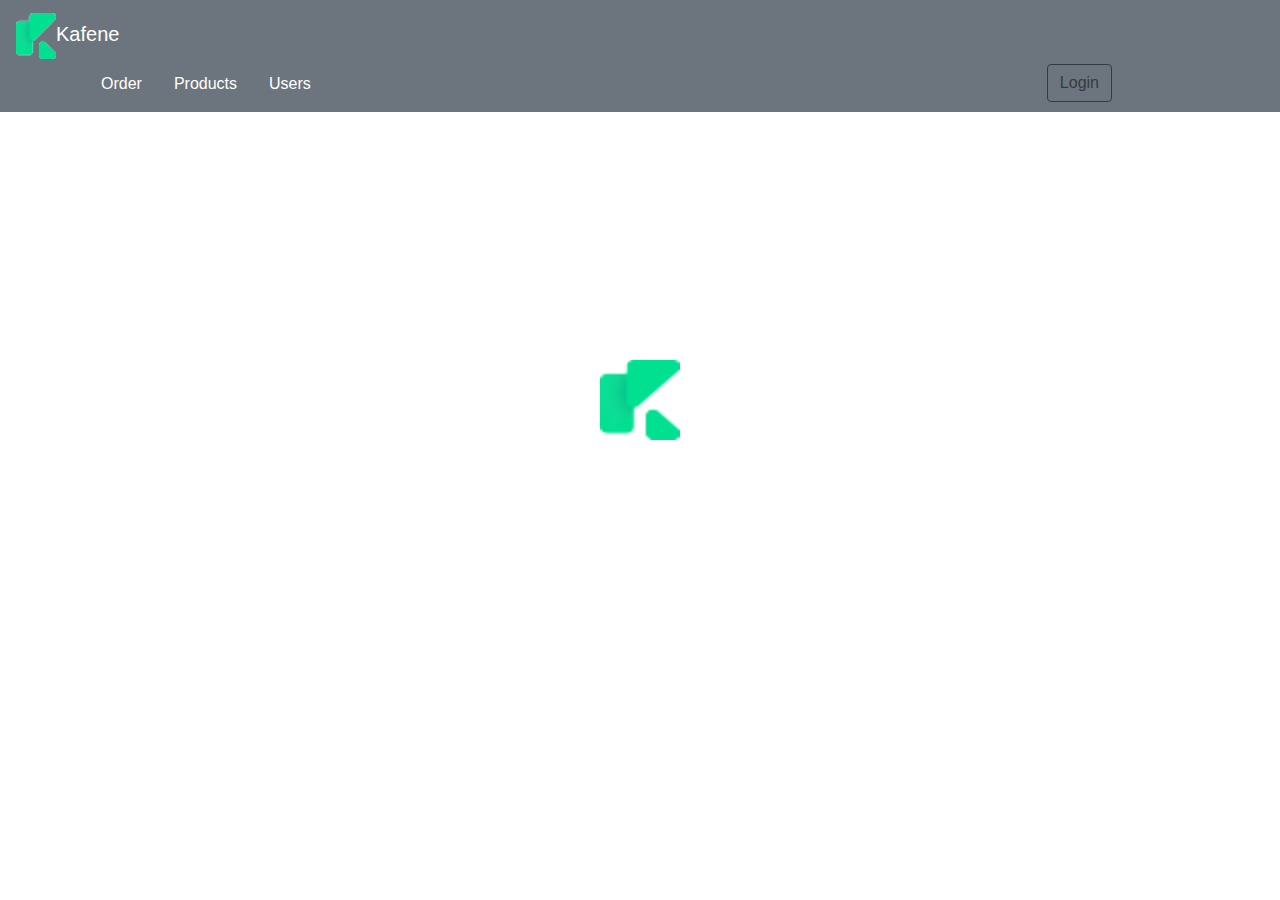
<file: index.html>
<!DOCTYPE html>
<html lang="en">
<head>
  <title>kafene</title>
  <link rel="stylesheet" href="index.css"/>
  <meta charset="utf-8">
  <meta name="viewport" content="width=device-width, initial-scale=1">
  <link rel="stylesheet" href="https://maxcdn.bootstrapcdn.com/bootstrap/4.5.2/css/bootstrap.min.css">
  <script src="https://ajax.googleapis.com/ajax/libs/jquery/3.5.1/jquery.min.js"></script>
  <script src="https://cdnjs.cloudflare.com/ajax/libs/popper.js/1.16.0/umd/popper.min.js"></script>
  <script src="https://maxcdn.bootstrapcdn.com/bootstrap/4.5.2/js/bootstrap.min.js"></script>
</head>
<body>

<div>
 <nav class="navbar bg-secondary fixed-top">
    <a class="navbar-brand" href="index.html">
        <img src="./asserts/logo.png" style="width:40px;">Kafene</a>
     <div class="container">
  <ul class="nav">
    <li class="nav-item">
      <a class="nav-link" href="/OrderListingPage.html">Order</a>
    </li>
    <li class="nav-item">
      <a class="nav-link" href="/ProductListingPage.html">Products</a>
    </li>
    <li class="nav-item">
      <a class="nav-link" href="/UserListingPage.html">Users</a>
    </li>
    <div>
        <button type="button" class="btn btn-outline-dark" data-toggle="modal" data-target="#myModal">
          Login
        </button>
  </ul>
</div>
</nav>
</div><br/><br/><br/>
<div class="logoWrapper">
  <img src="/asserts/logo.png" class="LogoImg" alt="logo"/>
</div>
<div class="container">
    <!-- The Modal -->
    <div class="modal" id="myModal">
      <div class="modal-dialog">
        <div class="modal-content">
          <!-- action="/OrderListingPage.html" -->
          <!-- Modal Header -->
          <div class="modal-header">
            <h4 class="modal-title">Sign In</h4>
            <button type="button" class="close" data-dismiss="modal">&times;</button>
          </div>
          <!-- action="/action_page.php" -->
          <!-- Modal body -->
          <div class="modal-body">
            <form  id="formAction" >
                <div class="form-group">
                  <label for="Name">Name</label>
                  <input type="text" class="form-control" placeholder="Enter email" id="Name" name="name">
                </div>
                <div class="form-group">
                  <label for="pwd">Password:</label>
                  <input type="password" class="form-control" placeholder="Enter password" id="pwd" name="password">
                </div>
                <div class="form-group form-check">
                  <label class="form-check-label">
                    <input class="form-check-input" type="checkbox"> Remember me
                  </label>
                </div>
                <div class="modal-footer ">
                    <button type="submit" class="btn btn-primary">Submit</button>
                    <!-- <button type="button" class="btn btn-danger" data-dismiss="modal">Close</button> -->
                  </div>
              </form>
          </div>
        </div>
      </div>
    </div>
  </div>
  <script src="index.js"></script>
</body>
</html>
</file>
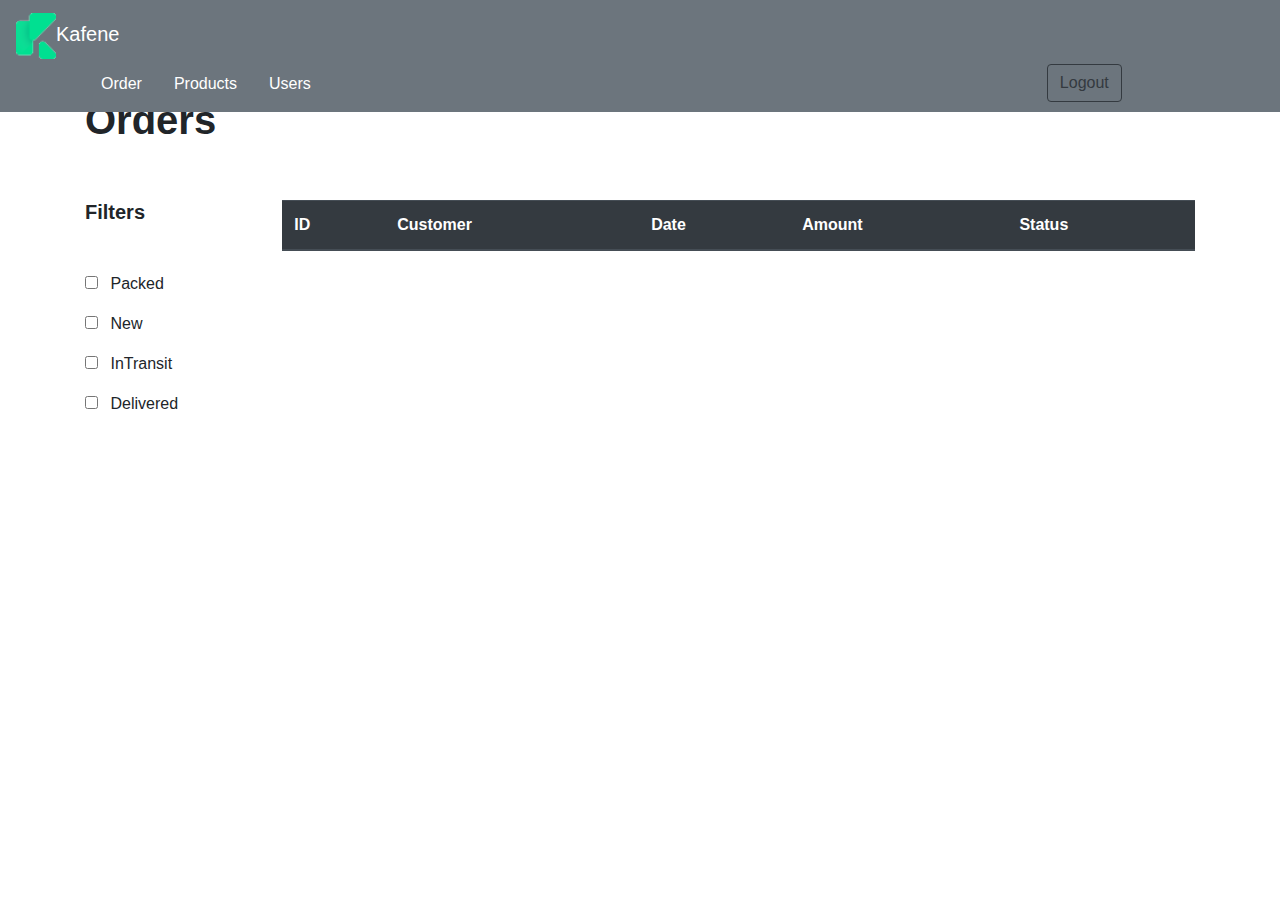
<file: OrderListingPage.html>
<!DOCTYPE html>
<html lang="en">

<head>
  <title>kafene</title>
  <link rel="stylesheet" href="index.css" />
  <meta charset="utf-8">
  <meta name="viewport" content="width=device-width, initial-scale=1">
  <link rel="stylesheet" href="https://maxcdn.bootstrapcdn.com/bootstrap/4.5.2/css/bootstrap.min.css">
  <script src="https://ajax.googleapis.com/ajax/libs/jquery/3.5.1/jquery.min.js"></script>
  <script src="https://cdnjs.cloudflare.com/ajax/libs/popper.js/1.16.0/umd/popper.min.js"></script>
  <script src="https://maxcdn.bootstrapcdn.com/bootstrap/4.5.2/js/bootstrap.min.js"></script>
</head>

<body>
  <div>
    <nav class="navbar bg-secondary fixed-top">
      <a class="navbar-brand" href="index.html">
        <img src="./asserts/logo.png" style="width:40px;">Kafene</a>
      <div class="container">
        <ul class="nav">
          <li class="nav-item">
            <a class="nav-link" href="/OrderListingPage.html">Order</a>
          </li>
          <li class="nav-item">
            <a class="nav-link" href="/ProductListingPage.html">Products</a>
          </li>
          <li class="nav-item">
            <a class="nav-link" href="/UserListingPage.html">Users</a>
          </li>
          <form id="logoutAction">
          <button type="submit" id="logoutBtn" class="btn btn-outline-dark">
            Logout
          </button>
        </form>
        </ul>
      </div>
    </nav>
  </div>
  </nav><br /><br /><br /><br />
  </div>
  <div class="container">
    <h1><b>Orders</b></h1><br /><br />
    <div class="mainWrapper">
      <div class="filterWrapper">
        <h5><b>Filters</b></h4><br />
          <p id="count"></p>
          <div class="checkbox">
            <input type="checkbox" id="myCheck" value="Packed">
            <span>Packed</span>
          </div>
          <div class="checkbox">
            <input type="checkbox" id="myCheckNew" value="New" />
            <span>New</span>
          </div>
          <div class="checkbox">
            <input type="checkbox" value="InTransit" id="myCheck2" />
            <span>InTransit</span>
          </div>
          <div class="checkbox">
            <input type="checkbox" value="Delivered" id="myCheck3" />
            <span>Delivered</span>
          </div>
      </div>
      <table class="table table-hover table-striped">
        <thead class="thead-dark">
          <tr>
            <th>ID</th>
            <th>Customer</th>
            <th>Date</th>
            <th>Amount</th>
            <th>Status</th>
          </tr>
        </thead>
        <tbody id="tableBody">
        </tbody>
      </table>
    </div>

  </div>
  <script src="OrderListingPage.js"></script>
</body>

</html>
</file>
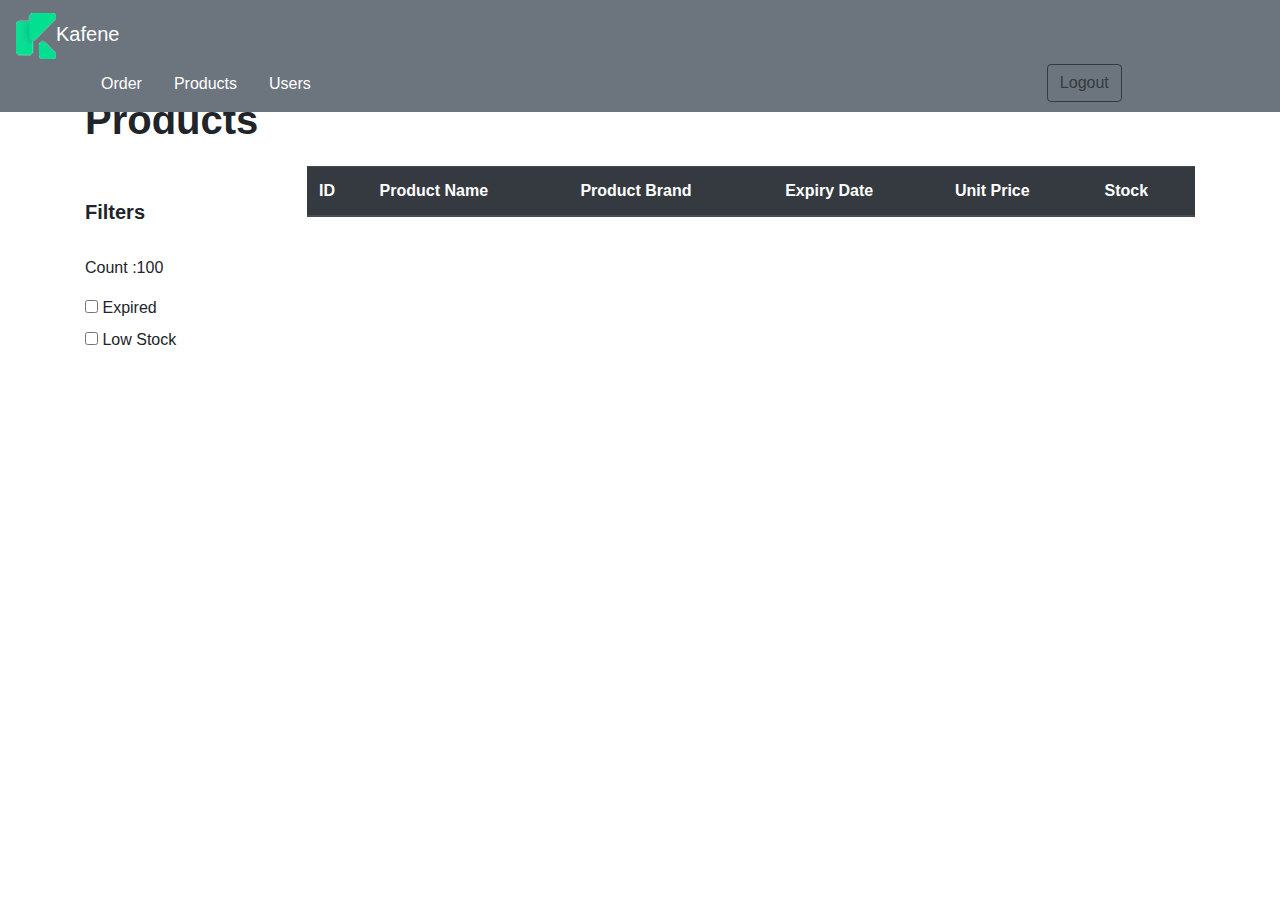
<file: ProductListingPage.html>
<!DOCTYPE html>
<html lang="en">

<head>
  <title>kafene</title>
  <link rel="stylesheet" href="index.css" />
  <meta charset="utf-8">
  <meta name="viewport" content="width=device-width, initial-scale=1">
  <link rel="stylesheet" href="https://maxcdn.bootstrapcdn.com/bootstrap/4.5.2/css/bootstrap.min.css">
  <script src="https://ajax.googleapis.com/ajax/libs/jquery/3.5.1/jquery.min.js"></script>
  <script src="https://cdnjs.cloudflare.com/ajax/libs/popper.js/1.16.0/umd/popper.min.js"></script>
  <script src="https://maxcdn.bootstrapcdn.com/bootstrap/4.5.2/js/bootstrap.min.js"></script>
</head>

<body>
  <div>
    <nav class="navbar bg-secondary fixed-top">
      <a class="navbar-brand" href="index.html">
        <img src="./asserts/logo.png" style="width:40px;">Kafene</a>
      <div class="container">
        <ul class="nav">
          <li class="nav-item">
            <a class="nav-link" href="/OrderListingPage.html">Order</a>
          </li>
          <li class="nav-item">
            <a class="nav-link" href="/ProductListingPage.html">Products</a>
          </li>
          <li class="nav-item">
            <a class="nav-link" href="/UserListingPage.html">Users</a>
          </li>
          <form id="logoutAction">
            <button type="submit" id="logoutBtn" class="btn btn-outline-dark">
              Logout
            </button>
          </form>
        </ul>
      </div>
    </nav>
  </div><br /><br /><br /><br />

  <div class="container">
    <div id='subwrapper'>
      <div id="filters">
        <h1><b>Products</b></h1><br /><br />
        <h5><b>Filters</b></h4><br />
          <p id="count">Count :100</p>
          <div>
            <input type="checkbox" id="filter1" name="filter1" value="Bike">
            <label for="filter1" style=font-size:16px> Expired</label><br>
          </div>
          <div>
            <input type="checkbox" id="filter2" name="filter2" value="Car">
            <label for="filter2" style=font-size:16px> Low Stock</label><br>
          </div>

      </div>
      <div id="table">
        <table class="table table-hover table-striped">
          <thead class="thead-dark">
            <tr>
              <th>ID</th>
              <th>Product Name</th>
              <th>Product Brand</th>
              <th style="min-width: 100px;">Expiry Date</th>
              <th>Unit Price</th>
              <th>Stock</th>

            </tr>
          </thead>
          <tbody id="products">
            <tr id="userList">

            </tr>
          </tbody>
        </table>
      </div>

    </div>
  </div>
  <script src="/ProductListingPage.js"></script>
</body>

</html>
</file>
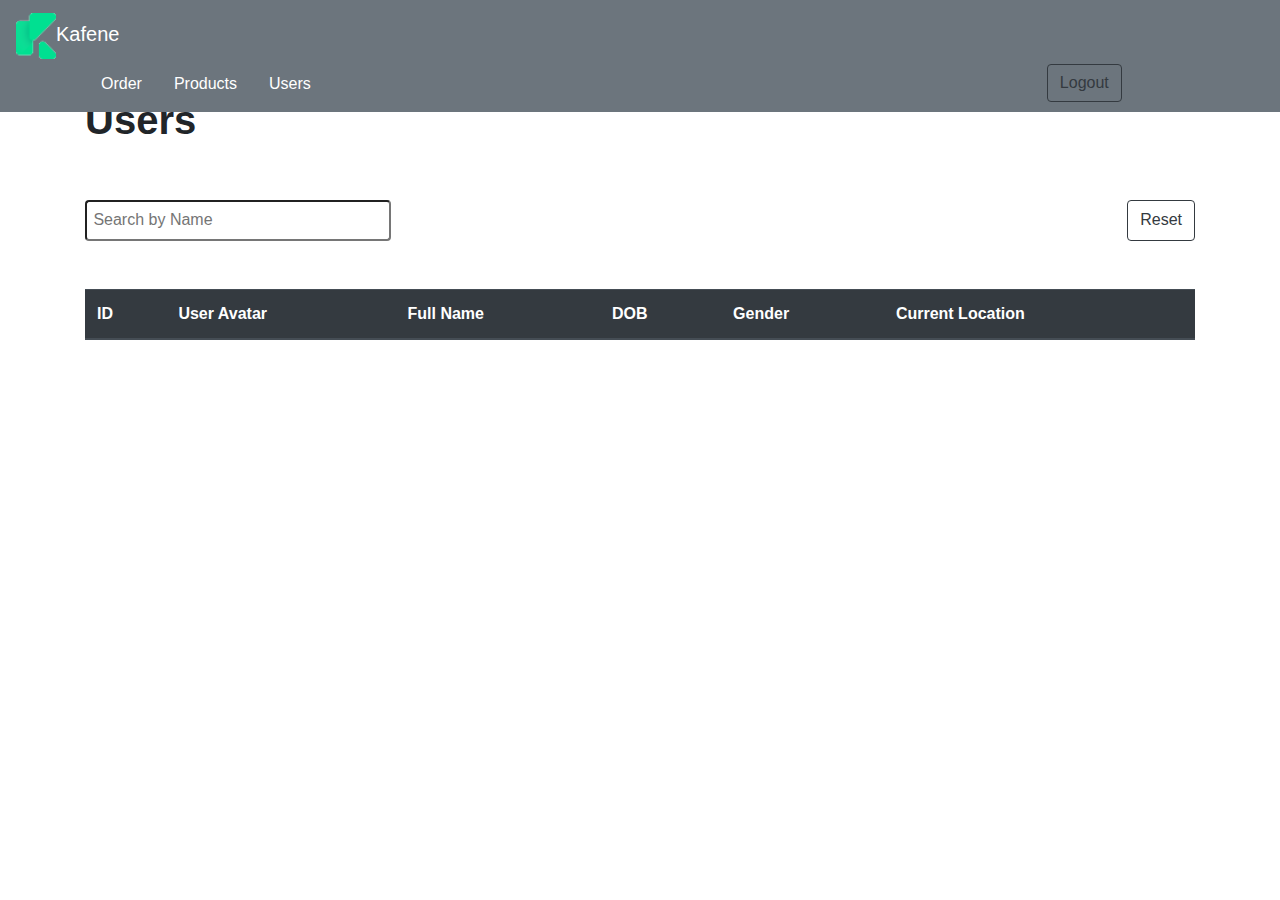
<file: UserListingPage.html>
<!DOCTYPE html>
<html lang="en">
<head>
  <title>kafene</title>
  <link rel="stylesheet" href="index.css" />
  <meta charset="utf-8">
  <meta name="viewport" content="width=device-width, initial-scale=1">
  <link rel="stylesheet" href="https://maxcdn.bootstrapcdn.com/bootstrap/4.5.2/css/bootstrap.min.css">
  <script src="https://ajax.googleapis.com/ajax/libs/jquery/3.5.1/jquery.min.js"></script>
  <script src="https://cdnjs.cloudflare.com/ajax/libs/popper.js/1.16.0/umd/popper.min.js"></script>
  <script src="https://maxcdn.bootstrapcdn.com/bootstrap/4.5.2/js/bootstrap.min.js"></script>
</head>
<body>
  <div>
    <nav class="navbar bg-secondary fixed-top">
      <a class="navbar-brand" href="index.html">
        <img src="./asserts/logo.png" style="width:40px;">Kafene</a>
      <div class="container">
        <ul class="nav">
          <li class="nav-item">
            <a class="nav-link" href="/OrderListingPage.html">Order</a>
          </li>
          <li class="nav-item">
            <a class="nav-link" href="/ProductListingPage.html">Products</a>
          </li>
          <li class="nav-item">
            <a class="nav-link" href="/UserListingPage.html">Users</a>
          </li>
          <form id="logoutAction">
            <button type="submit" id="logoutBtn" class="btn btn-outline-dark">
              Logout
            </button>
          </form>
        </ul>
      </div>
    </nav>
  </div>
  </nav><br /><br /><br /><br/>
  </div>
  <main>
    <div class="container">
      <h1><b>Users</b></h1><br /><br />
      <div >
        <div >
          <div>
            <form id="myForm" class="userFormWrapper" >
                <input id="myInput" class="inputFiled" type="search" name="search" placeholder="Search by Name" />
                <input id="resetButton"class="btn btn-outline-dark" type="reset" value="Reset" />
            </form>
          </div>
            <div><br/><br/>
            <div>
                <table class="table table-hover table-striped" >
                  <thead class="thead-dark">
                    <tr>
                        <th>ID</th>
                        <th>User Avatar</th>
                        <th>Full Name</th>
                        <th>DOB</th>
                        <th>Gender</th>
                        <th>Current Location</th>
                    </tr>
                  </thead>
                    <tbody id="users-tbody">
                        <tr ></tr>
                    </tbody>
                </table>
            </div>
        </div>
    </div>
</main>
<script src="./UserListingPage.js"></script>

</body>
</html>
</file>
<file: index.css>
.nav-link{
    text-decoration: none;
    color:white;
}
a:hover{
    color:white;
}
.navbar-brand{
    text-decoration: none;
    color:white;
    font-size:2rem;
}
.btn-outline-dark{
    margin-left:45rem;
}
.logoWrapper{
    width:100%;
    text-align: center;
}
.LogoImg{
    width:5rem;
    height:5rem; 
    margin-top:18rem;
    
}
.mainWrapper{
    display: flex;
}
.filterWrapper{
    width:15rem;
}
.checkbox{
    margin-bottom:1rem;
}
.checkbox input{
    margin-right:.5rem;
}
#myCheck,#myCheckNew,#myCheck2,#myCheck3{
    border:none;
    background-color: transparent;
}
#myCheck,#myCheckNew,#myCheck2,#myCheck3 :active{
    border:none;
    background-color: transparent;
}
/* ------------------------------------------- */
#subwrapper{
    display: flex;
    margin-left: auto;
    margin-right: auto;
}
#filters{
    width:20%;
}
#table{
    width:80%;
    margin-top: 70px;
}
.userList-table {
    border-collapse: collapse;
}
.userList-table td,
.userList-table th {
    text-align: left;
    padding: 12px 24px;
    font-size: 14px;
}

/* --------------------------------------------- */
.inputFiled{
    width:30rem;
    padding:0.4rem;
    margin-right:1rem;
    border-radius: 4px;
}
.userFormWrapper{
    display:flex;
    justify-content:space-around;
}
</file>
